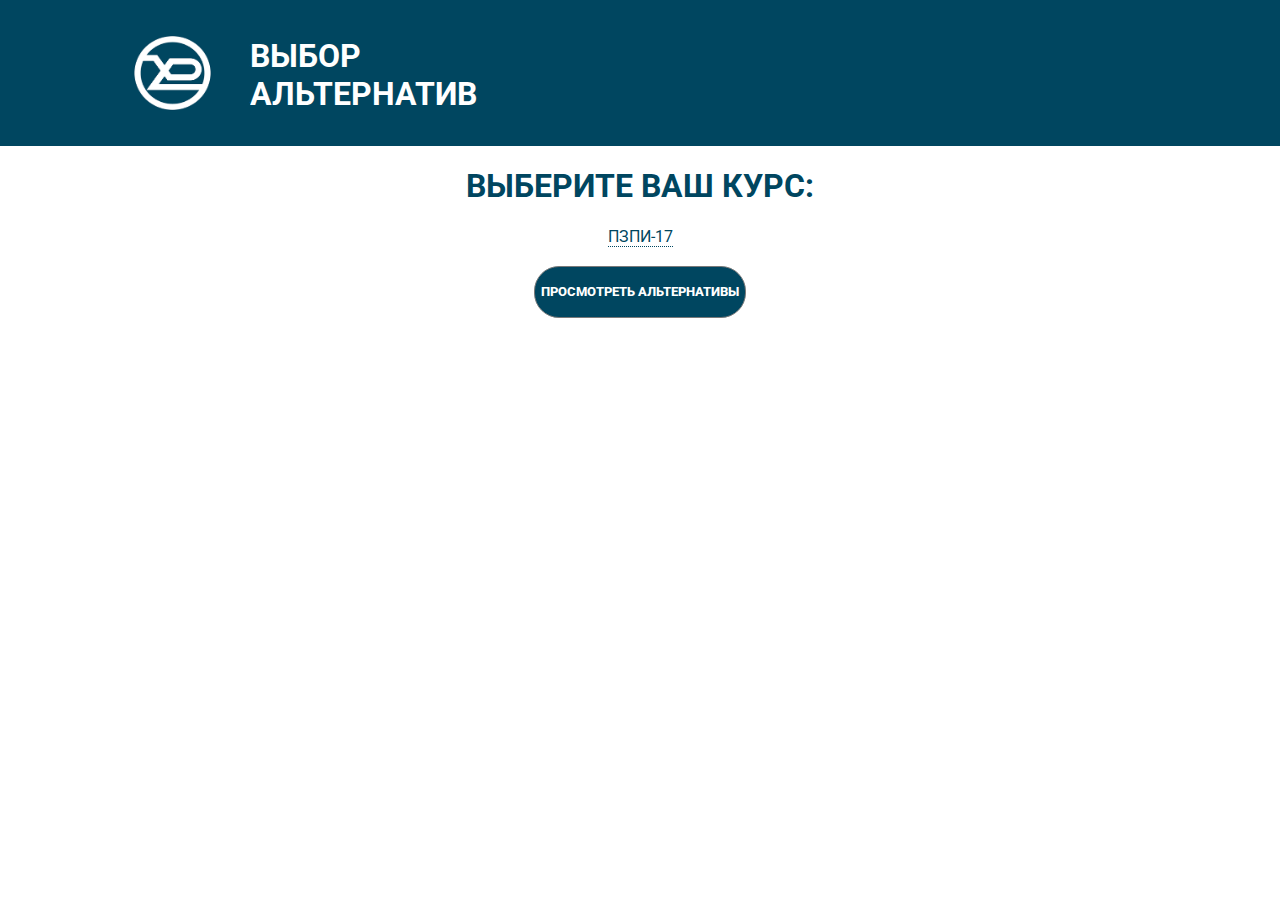
<file: Web pages/ChoicePages/index.html>
<!DOCTYPE html>
<html>

    <head>
        <meta charset="utf-8">
        <meta http-equiv="X-UA-Compatible" content="IE=edge">
        <title>Выбор курса и семестра</title>
        <meta name="description" content="Выберите курс и семестр">
        <link rel="stylesheet" href="main.css">
        <link href="https://fonts.googleapis.com/css?family=Roboto:300,400,500,700,900&display=swap" rel="stylesheet">
    </head>
    <body>
        <div id="rectanglehead">
            <img id="logo" src="Files/logo.png">
            <div id="logotext">  
                <h1>ВЫБОР АЛЬТЕРНАТИВ</h1>
            </div>
        </div>
            
        <div id="choise">
        <h1> ВЫБЕРИТЕ ВАШ КУРС:</h1>
            <form>
             <input type="checkbox" id="hd-1" class="hide"/>
                <label for="hd-1" >ПЗПИ-17</label>
                <div>
                <p> <input name="sem" type="radio" value="1"> I семестр</p>
                <p> <input name="sem" type="radio" value="2"> II семестр</p>
                </div>
                <br>
                <br>
            </form>
        </div>
        
        <div id="enter">
         <form>
        <input id="button" type="submit" value="ПРОСМОТРЕТЬ АЛЬТЕРНАТИВЫ">
        </form>
        </div>
    </body>
</html>
</file>
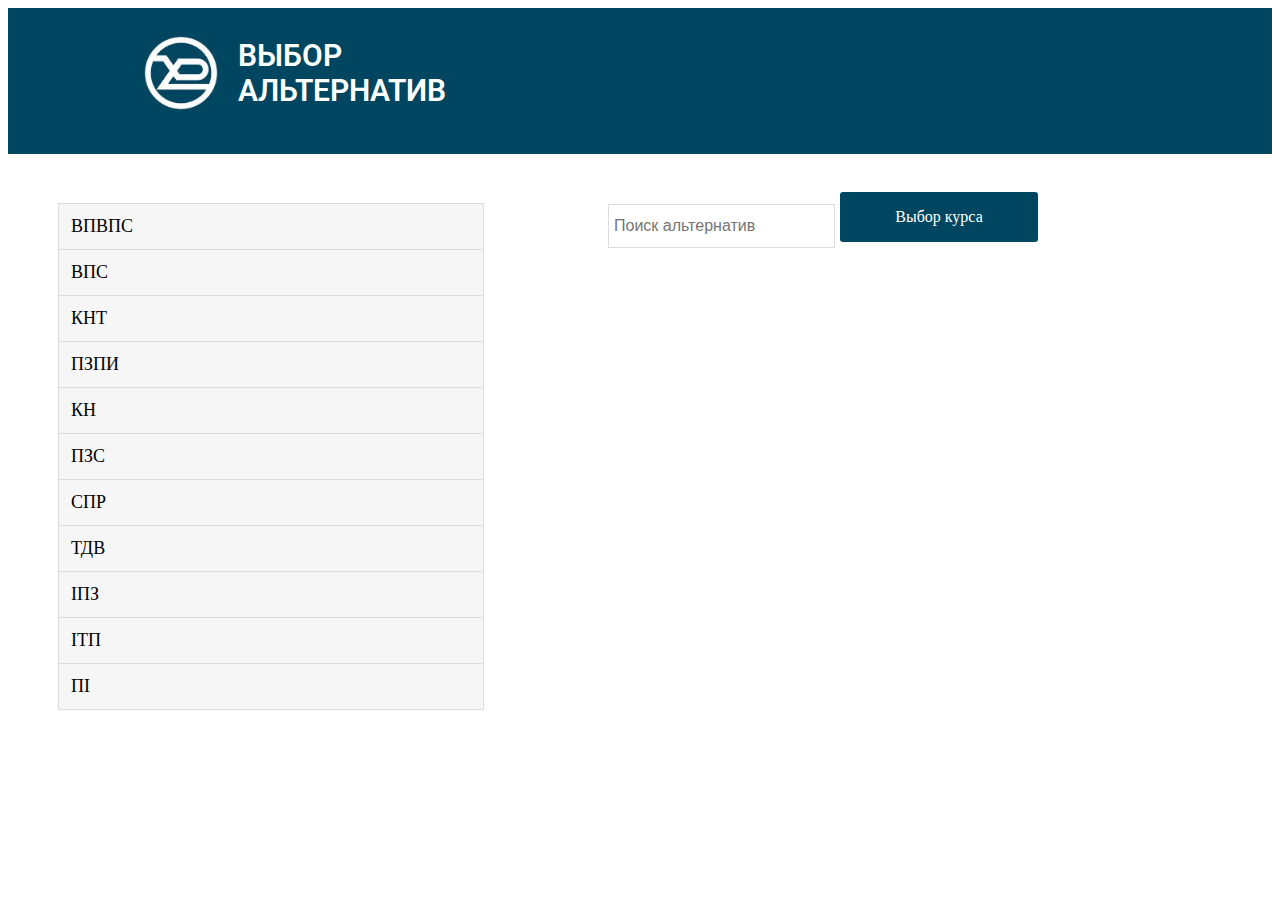
<file: Web pages/SpecialtySelection/index.html>
<!DOCTYPE html>
<html lang="en">

<head>
  <meta charset="UTF-8" />
  <meta name="viewport" content="width=device-width, initial-scale=1.0" />
  <meta http-equiv="X-UA-Compatible" content="ie=edge" />
  <link rel="stylesheet" href="style.css" />
  <link href="https://fonts.googleapis.com/css?family=Roboto:300,400,500,700,900&display=swap" rel="stylesheet" />
  <script src="search.js"></script>
</head>

<body>
  <header>
    <img class="logo" src="img/img_nure.jpg" />
    <p class="logoText">ВЫБОР АЛЬТЕРНАТИВ</p>
    <div id="rectanglehead"></div>
  </header>
  <a href="#" class="btn">Выбор курса</a>
  <input type="text" onkeyup="myFunction()" id="myInput" placeholder="Поиск альтернатив">
  <ul id="myUL">
    <li><a id="link" href="#" onclick="this.className+=' current';">ВПВПС</a></li>
    <li><a href="#" onclick="this.className+=' current';">ВПС</a></li>
    <li><a href="#" onclick="this.className+=' current';">КНТ</a></li>
    <li><a href="#" onclick="this.className+=' current';">ПЗПИ</a></li>
    <li><a href="#" onclick="this.className+=' current';">КН</a></li>
    <li><a href="#" onclick="this.className+=' current';">ПЗС</a></li>
    <li><a href="#" onclick="this.className+=' current';">СПР</a></li>
    <li><a href="#" onclick="this.className+=' current';">ТДВ</a></li>
    <li><a href="#" onclick="this.className+=' current';">ІПЗ</a></li>
    <li><a href="#" onclick="this.className+=' current';">ІТП</a></li>
    <li><a href="#" onclick="this.className+=' current';">ПІ</a></li>
  </ul>

</body>

</html>
</file>
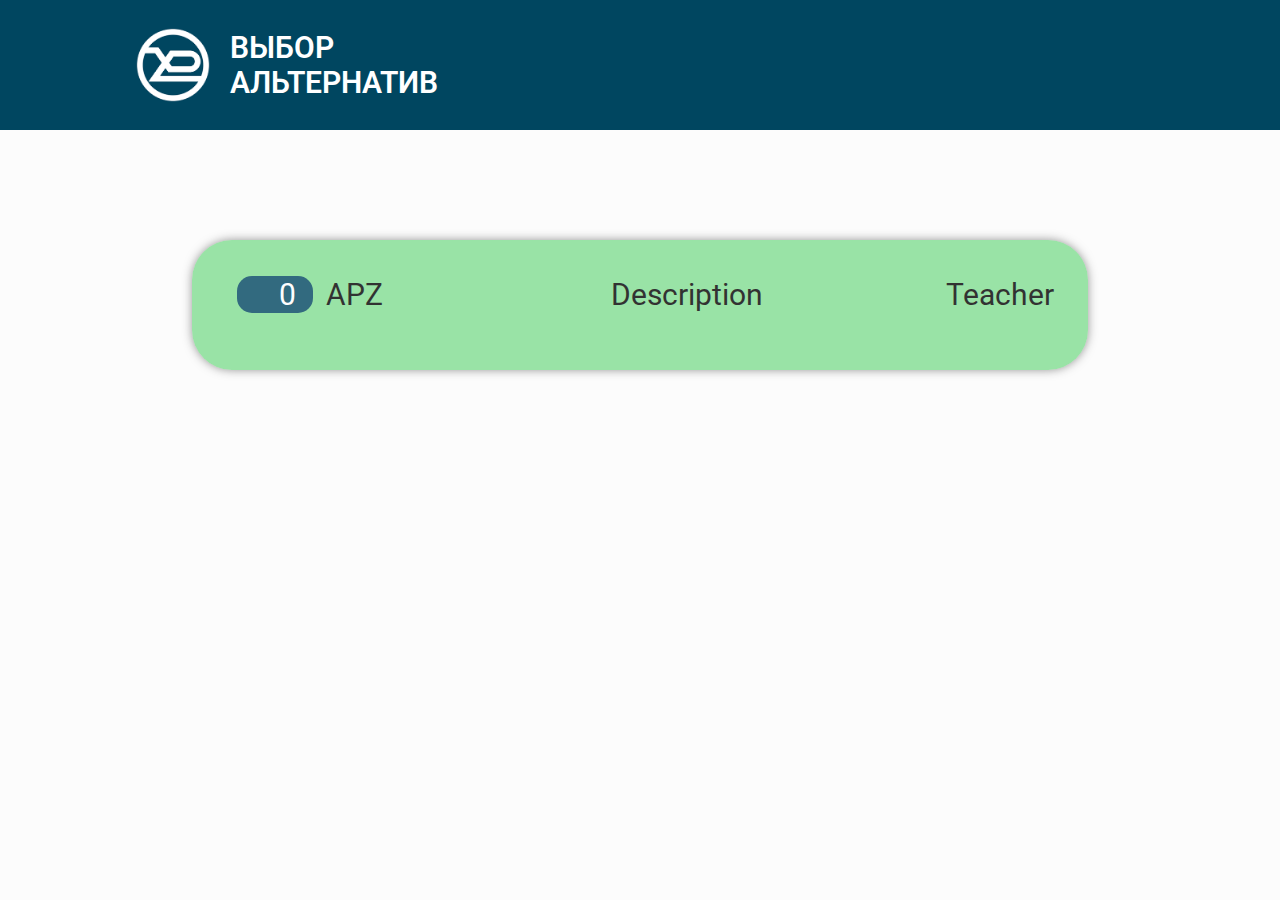
<file: Web pages/SignInAlter/alternativePicker.html>
<!DOCTYPE html>
<html lang="en">
<head>
    <meta charset="UTF-8">
    <title>Alternative</title>
    <link href="https://fonts.googleapis.com/css?family=Roboto:300,400,500,700,900&display=swap" rel="stylesheet">
    <link rel="stylesheet" href="main.css">
    
</head>
<body>
    <header>
        <img class="logo" src= "Files/images.png">
        <p class="logoText">ВЫБОР АЛЬТЕРНАТИВ</p>  
    </header>
    <content>
        <div class="alternativeBlock">
           <form method="" name="">
            <div class="alternative">
                    <input type="number" name="" max="5" min="0" class="priority" value="0">
                    <p class="name">APZ</p>
                    <a class="description" href="">Description</a>
                    <a class="teacher" href="">
                        Teacher
                    </a>
            </div>
            </form>
        </div>
    </content>
</body>
</html>
</file>
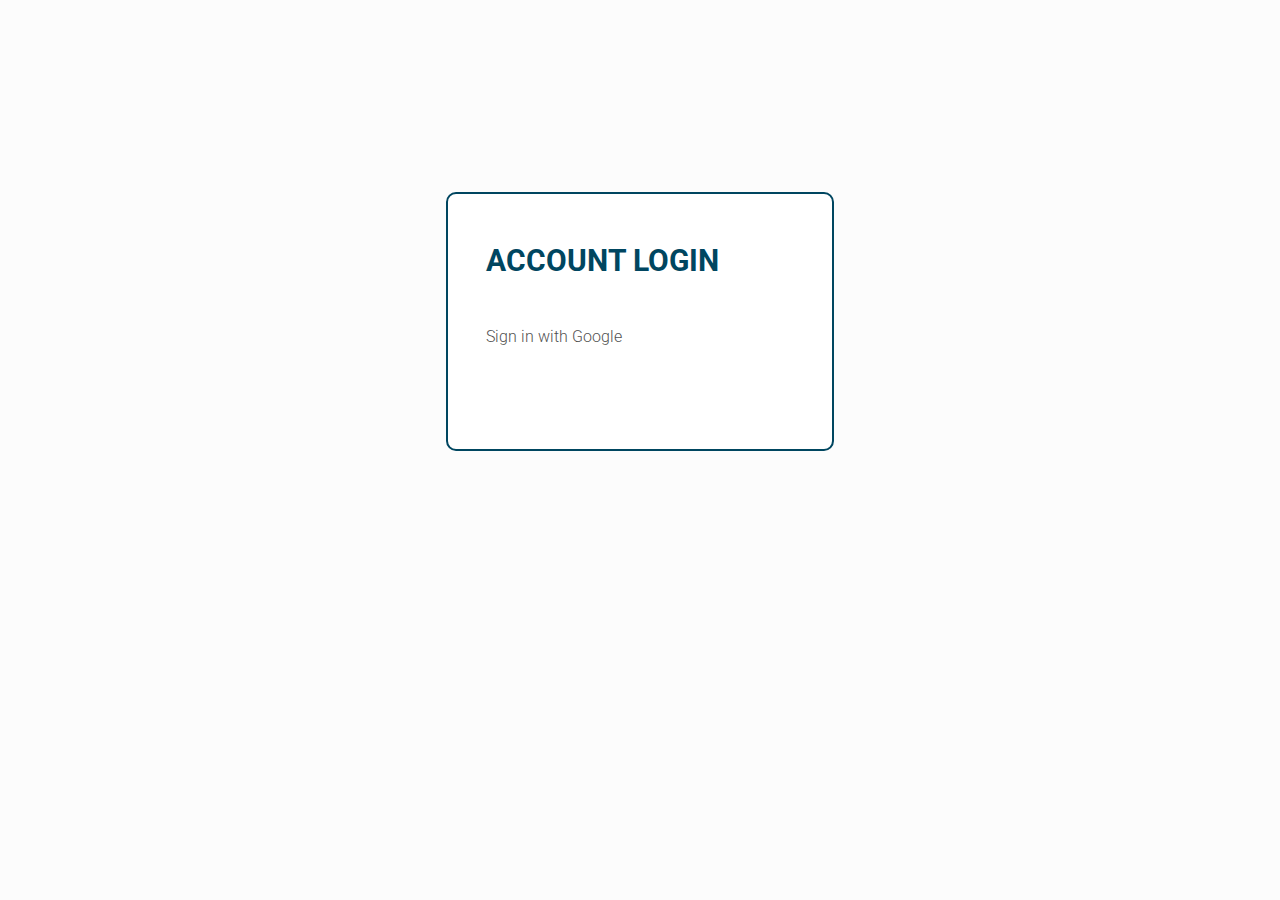
<file: Web pages/SignInAlter/SignUpPage.html>
<!DOCTYPE html>
<html lang="en">
<head>
    <meta charset="UTF-8">
    <title>SignUp</title>
    <link rel="stylesheet" href="main.css">
    <link href="https://fonts.googleapis.com/css?family=Roboto:300,400,500,700,900&display=swap" rel="stylesheet">
    <script src="https://apis.google.com/js/platform.js" async defer></script>
    <meta name="google-signin-client_id" content="YOUR_CLIENT_ID.apps.googleusercontent.com">
</head>
<body>
   <div class="signForm">
       <p class="formName">ACCOUNT LOGIN</p>
       <p class="signUpText">Sign in with Google</p>
       <div class="g-signin2" data-onsuccess="onSignIn" data-theme="dark"></div>
    <script>
          function onSignIn(googleUser) {
            // Useful data for your client-side scripts:
            var profile = googleUser.getBasicProfile();
            console.log("ID: " + profile.getId()); // Don't send this directly to your server!
            console.log('Full Name: ' + profile.getName());
            console.log('Given Name: ' + profile.getGivenName());
            console.log('Family Name: ' + profile.getFamilyName());
            console.log("Image URL: " + profile.getImageUrl());
            console.log("Email: " + profile.getEmail());

            // The ID token you need to pass to your backend:
            var id_token = googleUser.getAuthResponse().id_token;
            console.log("ID Token: " + id_token);
          }
    </script>
   </div>
</body>
</html>
</file>
<file: Web pages/ChoicePages/main.css>
body{
    margin: 0;
}
#rectanglehead {
    width: 100%;
    height: 146px;
    background-color: #004660;
}
#logo{  
    width: 95px;
    height: 92px;
    position: absolute;
    margin-top: 27px;
    left: 125px; 
}
#logotext{
    width: 280px;
    height: 76px; 
    font-family: 'Roboto', 'Avenir Next Bold', 'Avenir Next';
    font-weight: 700;
    color: #ffffff;
    position: absolute;
    margin-top: 16px;
    left: 250px; 
}
#choise{
    font-family: 'Roboto', 'Avenir Heavy', 'Avenir Book', 'Avenir';
    text-align: center; 
    width: 100%;
    height: 50%;
    color: #004660;  
}
.hide {
    display: none; 
}
.hide + label ~ div{
    display: none;
}
/* оформляем текст label */
.hide + label {
    border-bottom: 1px dotted #004660;
    padding: 0;
    color: #004660;
    cursor: pointer;
    display: inline-block; 
}
/* вид текста label при активном переключателе */
.hide:checked + label {
    color: red;
    border-bottom: 0;
}
/* когда чекбокс активен показываем блоки с содержанием  */
.hide:checked + label + div {
    display: block; 
    background: #efefef;
    -moz-box-shadow: inset 3px 3px 10px #7d8e8f;
    -webkit-box-shadow: inset 3px 3px 10px #7d8e8f;
    box-shadow: inset 3px 3px 10px #7d8e8f;
    padding: 10px; 
}

/* demo контейнер */
.demo {
    margin: 5% 10%;
}



#enter{
     text-align: center;
    
}
#button{
    left: 550px; 
    height: 52px;
    border-radius: 25px;
    border: 1px solid #797979;
    background-color: #004660; 
    font-family: 'Roboto', 'Avenir Heavy', 'Avenir Book', 'Avenir';
    font-weight: 800;
    color: #ffffff;
    text-align: center;
}
#button:active{
    background: rgb(33,147,90);
    box-shadow: 0 3px rgb(33,147,90) inset;
}
</file>
<file: Web pages/SpecialtySelection/style.css>
#rectanglehead {
    width: 100%;
    height: 146px;
    background-color: #004660;
    display: block;
}

.logo {
    display: block;
    position: absolute;
    margin-left: 10%;
    width: 90px;
    margin-top: 20px;
}

.logoText {
    display: block;
    position: absolute;
    margin-left: 18%;
    width: 20%;

    font-family: Roboto, sans-serif;
    color: white;
    font-size: 30px;
    font-weight: 600;
}



#myInput {
    width: 200px;
    font-size: 16px;
    padding: 12px 20px 12px 5px;
    border: 1px solid #ddd;
    margin-bottom: 12px;
    margin-left: 600px;
    margin-top: 50px;
    position: absolute;
}


#myUL {
    margin-top: 50px;
    list-style: none;
    padding: 0
}

#myUL li a {
    border: 1px solid #ddd;
    margin-top: -1px;
    margin-left: 50px;
    background-color: #f6f6f6;
    padding: 12px;
    text-decoration: none;
    font-size: 18px;
    color: black;
    display: block;
    width: 400px;
}

#myUL li a:hover:not(.header) {
    background-color: #004660;
    color: white;
}

.contente {
    display: none;
    width: 200px;
    height: 100px;
    background: #369;
    text-align: center;
    color: #fff;
    position: absolute;
}

ul#myUL a:hover,
ul#myUL a.current {
    background-color: #004660;
    color: white;
    text-decoration: underline;
}

.btn {
    position: absolute;
    background: #004660;
    color: white;
    padding: 1rem 1.5rem;
    text-decoration: none;
    border-radius: 3px;
    margin-left: 65%;
    margin-top: 3%;
    width: 150px;
    text-align: center;
}
</file>
<file: Web pages/SignInAlter/main.css>
body{
    margin: 0;
    background-color: #fcfcfc;
}

.signForm{
    display: block;
    position: relative;
    width: 30%;
    height: auto;
    margin-left: auto;
    margin-right: auto;
    margin-top: 15%;
    border: solid 2px;
    border-color: #004660;
    border-radius: 10px;
    background-color: white;
    font-family: 'Roboto', sans-serif;
}

.formName{
    padding-left: 10%;
    padding-top: 5%;
    padding-right: 10%;

    font-family: 'Roboto', sans-serif;
    font-size: 30px;
    font-weight: 700;
    color: #004660;
}

.signUpText{
    padding-left: 10%;
    padding-right: 10%;
    padding-top: 5%;
    font-weight: 300;
    color: 333333;
    opacity: .7;
}

.g-signin2{
    display: block;
    position: relative;
    width: 30%;
    height: 45px;
    margin-left: 10%;
    margin-top: 5%;
    margin-bottom: 10%;;
    border-radius: 25px;
    color: white;
    font-weight: 500;
    font-size: 20px;
    outline: none;
}

header{
    display: block;
    position: relative;
    width: 100%;
    margin: 0;
    height: 130px;
    background-color: #004660;
}

.logo{
    display: block;
    position: absolute;
    margin-left: 10%;
    width: 90px;
    margin-top: 20px;
}

.logoText{
    display: block;
    position: absolute;
    margin-left: 18%;
    width: 20%;
    
    font-family: Roboto,sans-serif;
    color: white;
    font-size: 30px;
    font-weight: 600;   
}

content{
    display: block;
    position: relative;
    width: 100%;
    height: auto;
}

.alternativeBlock{
    width: 70%;
    padding: 10px;
    margin-right: auto;
    margin-left: auto;
    
}

.alternative{
    display: inline-block;
    vertical-align: top;
    width: 100%;
    height: 130px;
    min-width:200px;
    min-height: 120px;
    margin-left: auto;
    margin-right: auto;
    margin-top: 100px;
    
    background-color: rgba(5, 191, 38, 0.5);
    opacity: .8;
    box-shadow: 0 0 10px rgba(0,0,0,0.5);
    border-radius: 40px;
}

.priority{
    margin: 0;
    display: inline-block;
    position: relative;
    margin-left: 5%;
    margin-top: 4%;
    border: none;
    border-radius: 15px;;
    background-color: #004660;
    outline: none;
    
    
    color: white;
    text-align: right;
    font-family: Roboto,sans-serif;
    font-size: 30px;
    font-weight: 400; 
}

.name{
    margin: 0;
    display: inline-block;
    position: relative;
    padding-left: 1%;
    padding-top: 4%;
    
    font-family: Roboto,sans-serif;
    font-size: 30px;
    font-weight: 400;  
}

.description{
    display: inline;
    position: relative;
    padding-left: 25%;
    padding-top: 5%;
   
    text-decoration: none;
    font-family: Roboto,sans-serif;
    font-size: 30px;
    color: black;
    font-weight: 400;  
}

.teacher{
    display: inline;
    position: relative;
    padding-left: 20%;
    padding-top: 5%;
    
    text-decoration: none;
    font-family: Roboto,sans-serif;
    font-size: 30px;
    color: black;
    font-weight: 400;  
}
</file>
